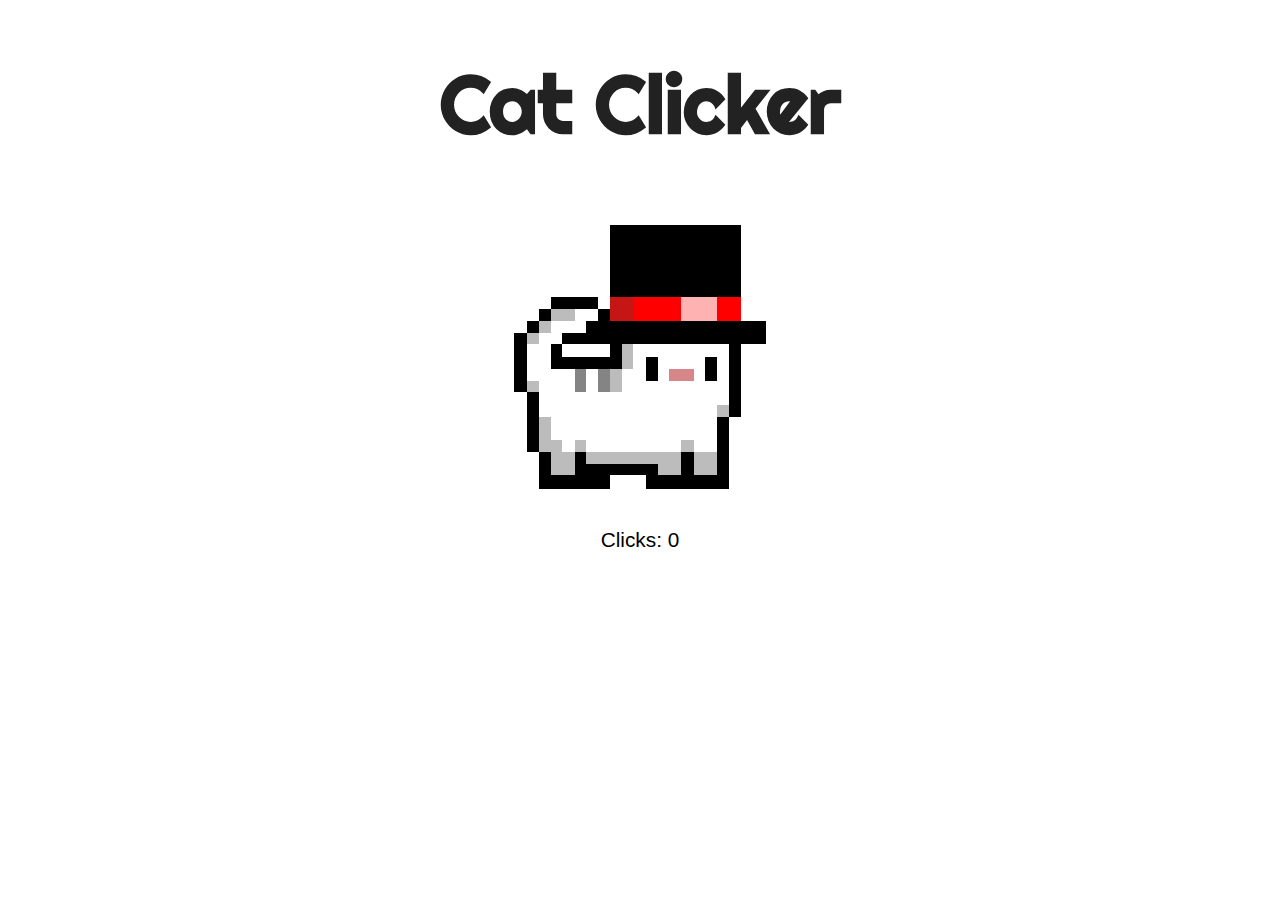
<file: cat-clicker-v1/index.html>
<!DOCTYPE html>
<html lang="en">
<head>
    <meta charset="UTF-8">
    <meta name="viewport" content="width=device-width, initial-scale=1.0">
    <meta http-equiv="X-UA-Compatible" content="ie=edge">
    <link rel="stylesheet" href="style.css">
    <title>Cat Clicker</title>
</head>
<body>
    <h1>Cat Clicker</h1>
    <img src="cat.png" id="cat" alt="8 bit cat">
    <p>Clicks: <span id="clicks">0</span></p>

    <script src="script.js"></script>
</body>
</html>
</file>
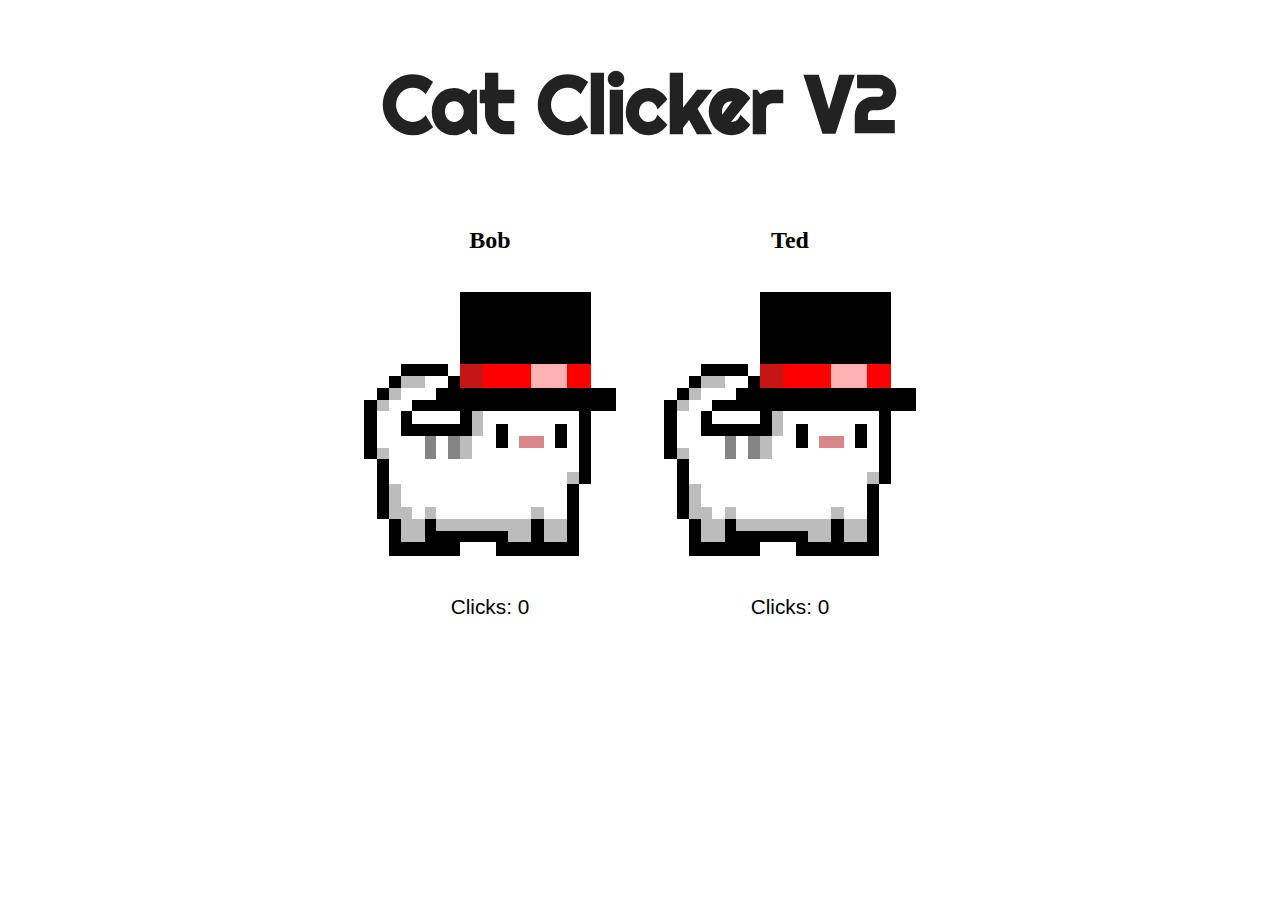
<file: cat-clicker-v2/index.html>
<!DOCTYPE html>
<html lang="en">
<head>
    <meta charset="UTF-8">
    <meta name="viewport" content="width=device-width, initial-scale=1.0">
    <meta http-equiv="X-UA-Compatible" content="ie=edge">
    <link rel="stylesheet" href="style.css">
    <title>Cat Clicker</title>
</head>
<body>
    <h1>Cat Clicker V2</h1>
    <div class="cats"></div>

    <script src="script.js"></script>
</body>
</html>
</file>
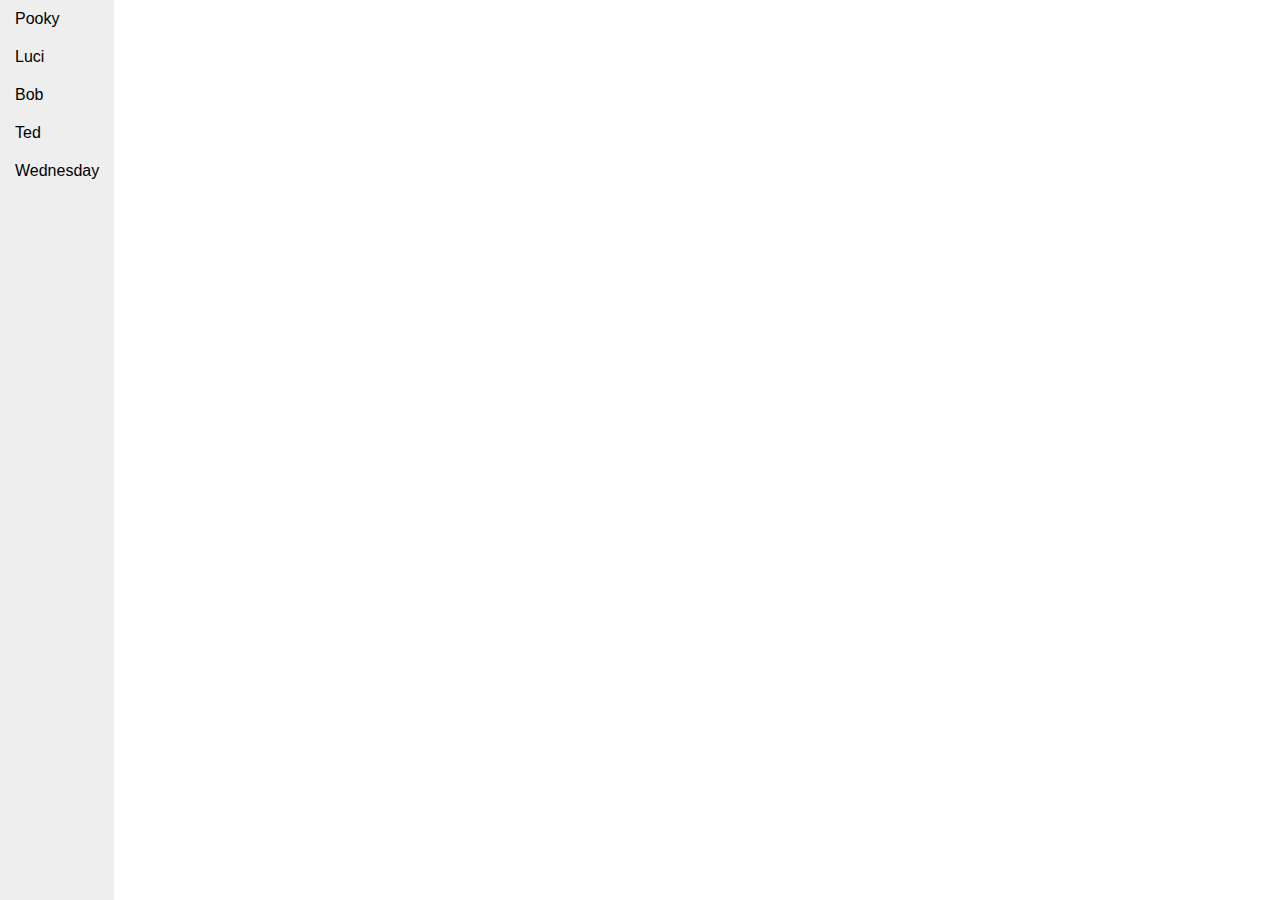
<file: cat-clicker-v3/index.html>
<!DOCTYPE html>
<html lang="en">
<head>
    <meta charset="UTF-8">
    <meta name="viewport" content="width=device-width, initial-scale=1.0">
    <meta http-equiv="X-UA-Compatible" content="ie=edge">
    <link rel="stylesheet" href="styles.css">
    <title>Cat Clicker V3</title>
</head>
<body>
    <div class="wrapper">
        <ul id="cat-list"></ul>
        <div id="display"></div>
    </div>

    <script src="script.js"></script>
</body>
</html>
</file>
<file: cat-clicker-v1/style.css>
@import url('https://fonts.googleapis.com/css?family=Righteous');

h1 {
    text-align: center;
    font-size: 5em;
    font-family: 'Righteous';
    color: #222;
}

img {
    display: block;
    margin: 0 auto;
}

img:hover {
    cursor: pointer;
}

p {
    text-align: center;
    font-size: 1.3em;
    font-family: sans-serif;
}
</file>
<file: cat-clicker-v2/style.css>
@import url('https://fonts.googleapis.com/css?family=Righteous');

body {
    text-align: center;
}

h1 {
    text-align: center;
    font-size: 5em;
    font-family: 'Righteous';
    color: #222;
}

h2 {
    text-align: center;
}

img {
    display: block;
    margin: 0 auto;
}

img:hover {
    cursor: pointer;
}

p {
    text-align: center;
    font-size: 1.3em;
    font-family: sans-serif;
}

.cats div {
    display: inline-block;
}
</file>
<file: cat-clicker-v3/styles.css>
body {
    height: 100%;
    margin: 0;
    font-family: sans-serif;
}

img {
    cursor: pointer;
}

.wrapper {
    display: flex;
}

#cat-list {
    background: #eee;
    list-style: none;
    margin: 0;
    padding: 0;
    min-height: 100vh;
}

#cat-list li {
    padding: 10px 15px;
    cursor: pointer;
}

#display {
    flex: 1;
    text-align: center;
}
</file>
